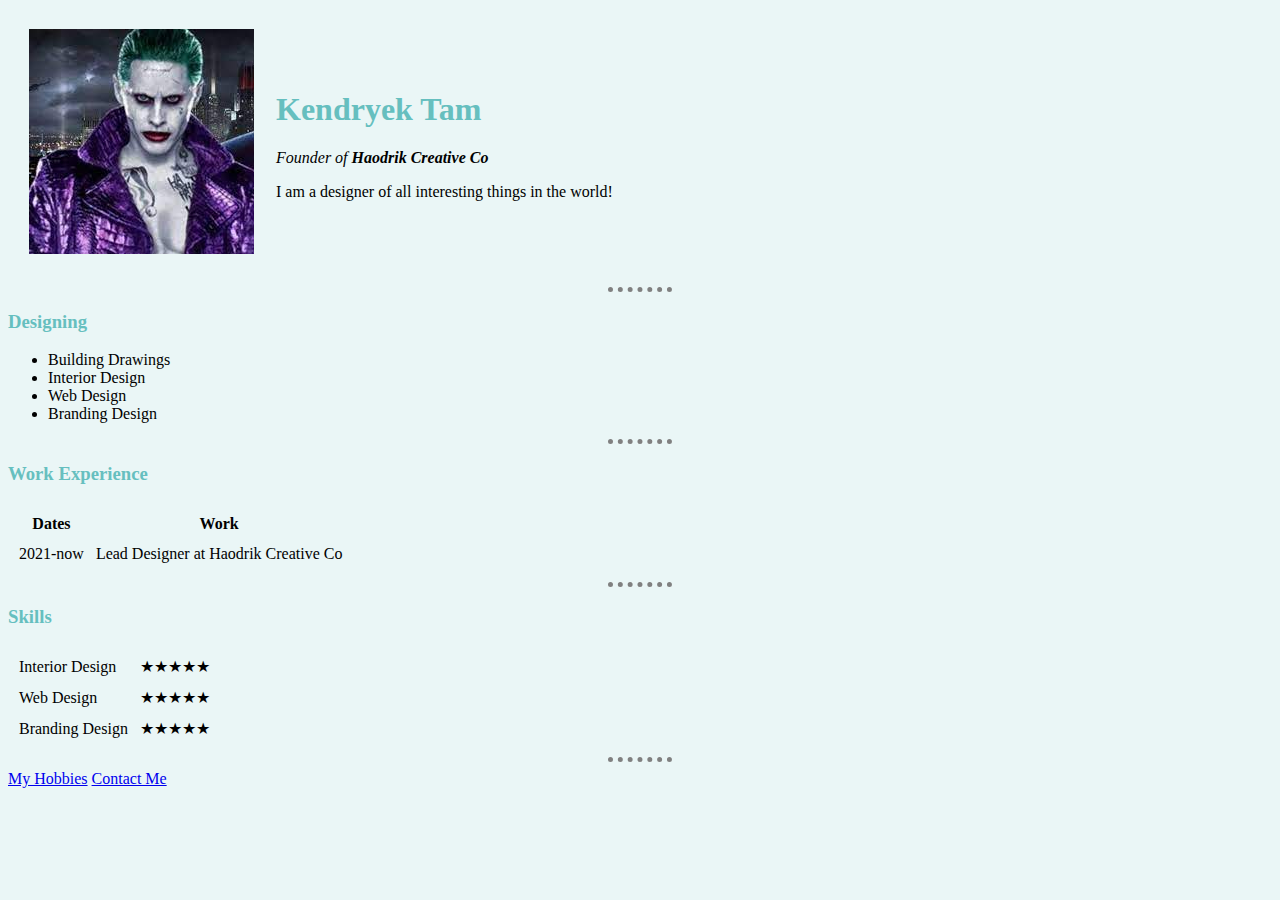
<file: index.html>
<!DOCTYPE html>
<html>

<head>
  <meta charset="utf-8">
  <title>Kendryek's Personal Site</title>
  <link rel="stylesheet" href="css/styles.css">
</head>

<body>
  <table cellspacing="20">
    <tr>
      <td><img src="Joker.jpeg" alt="Personal"></td>
      <td>
        <h1>Kendryek Tam</h1>
        <p><em>Founder of <strong><a href="http://www.haodrik.com/"></a>Haodrik
              Creative Co</strong></em></p>
        <p>I am a designer of all interesting things in the world!</p>
      </td>
    </tr>
  </table>
  <hr>
  <h3>Designing</h3>
  <ul>
    <li>Building Drawings</li>
    <li>Interior Design</li>
    <li>Web Design</li>
    <li>Branding Design</li>
  </ul>
  <hr>
  <h3>Work Experience</h3>
  <table cellspacing="10">
    <thead>
      <tr>
        <th>Dates</th>
        <th>Work</th>
      </tr>
    <tbody>
      <tr>
        <td>2021-now</td>
        <td>Lead Designer at Haodrik Creative Co</td>
      </tr>
    </tbody>
    </thead>
  </table>
  <hr>
  <h3>Skills</h3>
  <table cellspacing="10">
    <tr>
      <td>Interior Design</td>
      <td>★★★★★</td>
    </tr>
    <tr>
      <td>Web Design</td>
      <td>★★★★★</td>
    </tr>
    <tr>
      <td>Branding Design</td>
      <td>★★★★★</td>
    </tr>
  </table>
  <hr>
  <a href="hobbies.html">My Hobbies</a>
  <a href="contact-me.html">Contact Me</a>
</body>

</html>
</file>
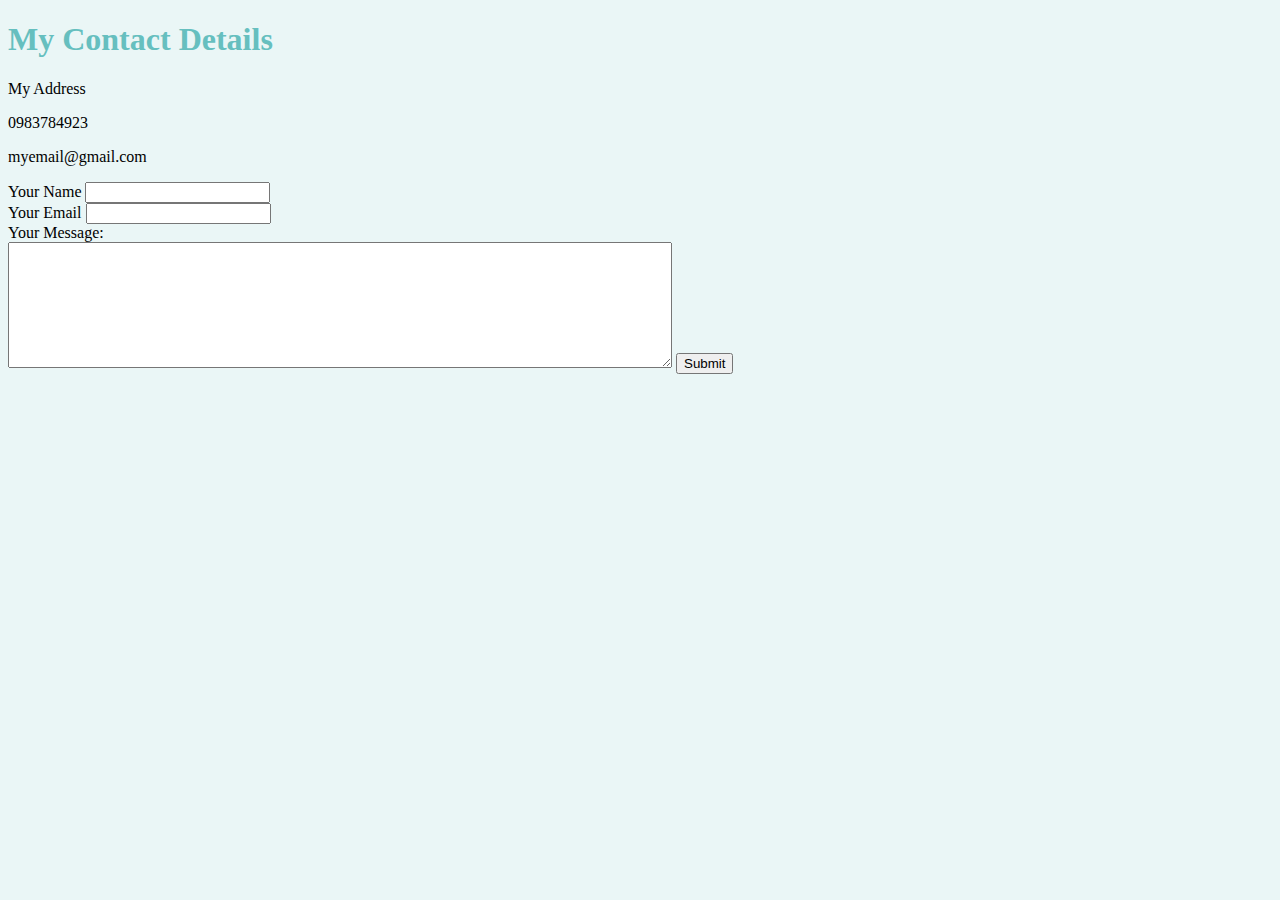
<file: contact-me.html>
<!DOCTYPE html>
<html>

<head>
  <meta charset="utf-8" />
  <title>Contact Me</title>
  <link rel="stylesheet" href="css/styles.css">
</head>

<body>
  <h1>My Contact Details</h1>
  <p>My Address</p>
  <p>0983784923</p>
  <p>myemail@gmail.com</p>

  <form action="mailto:teams@haodrik.com" method="post" enctype="text/plain">
    <label>Your Name</label>
    <input type="text" name="YourName" value=""><br>
    <label>Your Email</label>
    <input type="text" name="YourEmail" value=""><br>

    <label>Your Message:</label><br>
    <textarea name="YourMessage" rows="8" cols="80"></textarea>
    <input type="submit" name="">
  </form>
</body>

</html>
</file>
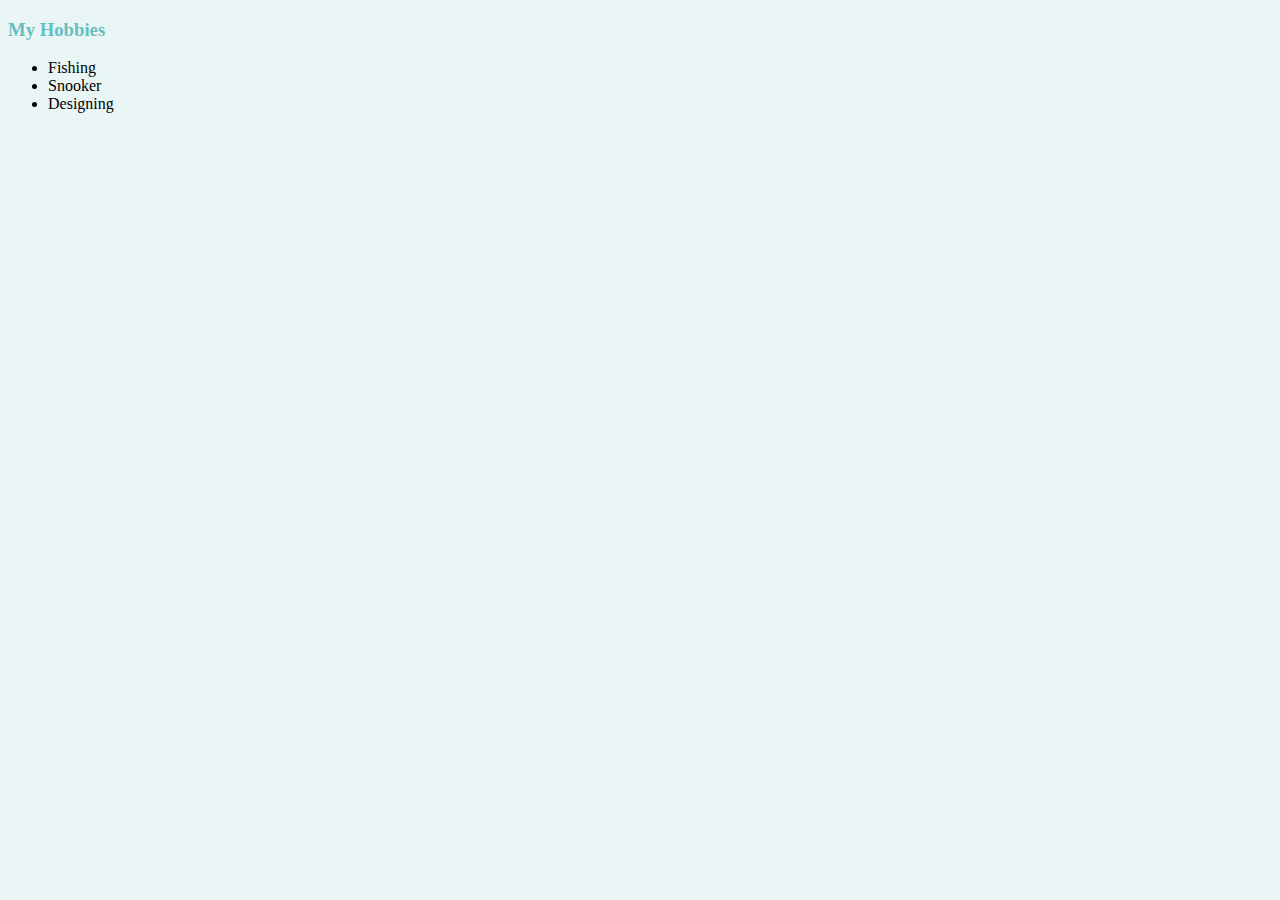
<file: hobbies.html>
<!DOCTYPE html>
<html>

<head>
  <meta charset="utf-8" />
  <title>My Hobbies</title>
  <link rel="stylesheet" href="css/styles.css">
</head>

<body>
  <h3>My Hobbies</h3>
  <ul>
    <li>Fishing</li>
    <li>Snooker</li>
    <li>Designing</li>
  </ul>
</body>

</html>
</file>
<file: css/styles.css>
body {
    background-color: #EAF6F6
}

h1 {
    color: #66BFBF;
}

h3 {
    color: #66BFBF;
}

hr {
    border-style: none;
    border-top-style: dotted;
    border-color: grey;
    border-width: 5px;
    width: 5%;
}
</file>
